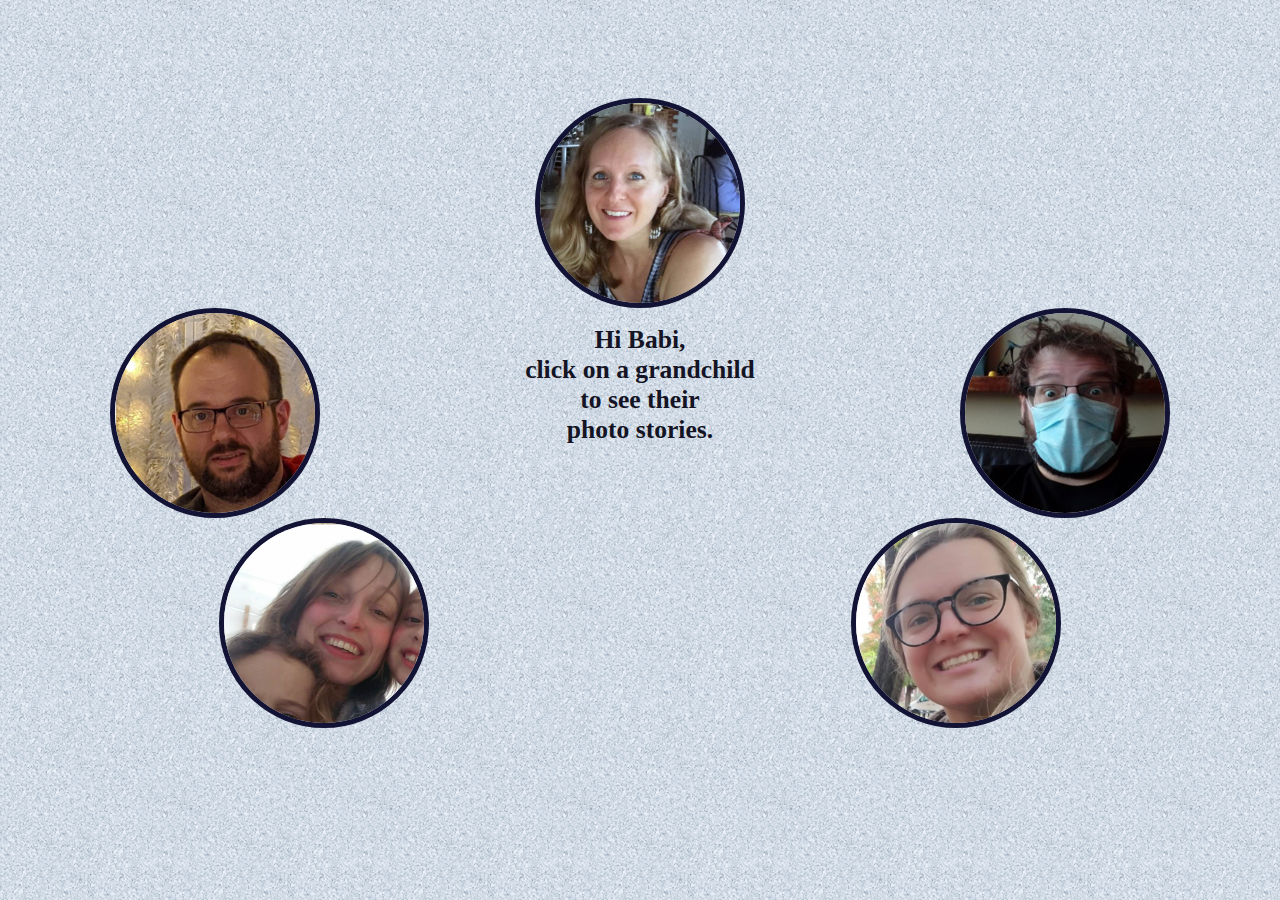
<file: index.html>
<!DOCTYPE html>
<html>

<head>
  <title>Babi photos </title>
  <link href="./css/style.css" type="text/css" rel="stylesheet">
</head>

<body>

  <div class="flex-container">

    <div id="christi">
      <a class="grandchild" id="christi" href="./christi.html"><img onmouseover="bigger('tini')"
          onmouseout="small('tini')" src="./photos/aMenuCri.jpg" alt="your eldest" />
      </a>
    </div>
    <div class="mid">
      <div id="lukas">
        <a class="grandchild" id="lukas" href="./lukas.html"><img onmouseover="bigger('lukas')"
            onmouseout="small('lukas')" src="./photos/aMenuLuk.jpg" alt="your eldest boy" />
        </a>
      </div>
      <div id="intro">
        <h1>Hi Babi,<br /> click on a grandchild <br />to see their<br /> photo stories.</h1>
      </div>
      <div id="koby">
        <a class="grandchild" id="koby" href="./koby.html"><img onmouseover="bigger('koby')" onmouseout="small('koby')"
            src="./photos/koby.jpg" alt="the best one" />
          <!--  <video id="myVideo" width="200" height="200" onmouseover="playVideo()">
            <source id ="vid_src" src="./photos/kobyhi.mp4" type="video/mp4">
            Your browser does not support the video tag.
            </video>--->
        </a>
      </div>
    </div>
    <div class="end">
      <div id="kat">
        <a class="grandchild" id="kat" href="./kat.html"><img onmouseover="bigger('kat')" onmouseout="small('kat')"
            src="./photos/aMenuKat.jpg" alt="your shy one" />
        </a>
      </div>
      <div id="alice">
        <a class="grandchild" id="alice" href="./alice.html"><img onmouseover="bigger('alice')"
            onmouseout="small('alice')" src="./photos/aMenuAli.jpg" alt="your baby" />
        </a>
      </div>
    </div>
  </div>

  <script type="text/javascript" src="./script.js"></script>
  <script>
    images = new Array()
    function preload() {
      for (i = 0; i < preload.arguments.length; i++) {
        images[i] = new Image()
        images[i].src = preload.arguments[i]
      }
    }
    preload("./photos/solbabic.jpg", "./photos/cakea.jpg", "./photos/beach.jpg", "./photos/hdress.jpg",)
  </script>
</body>




</html>
</file>
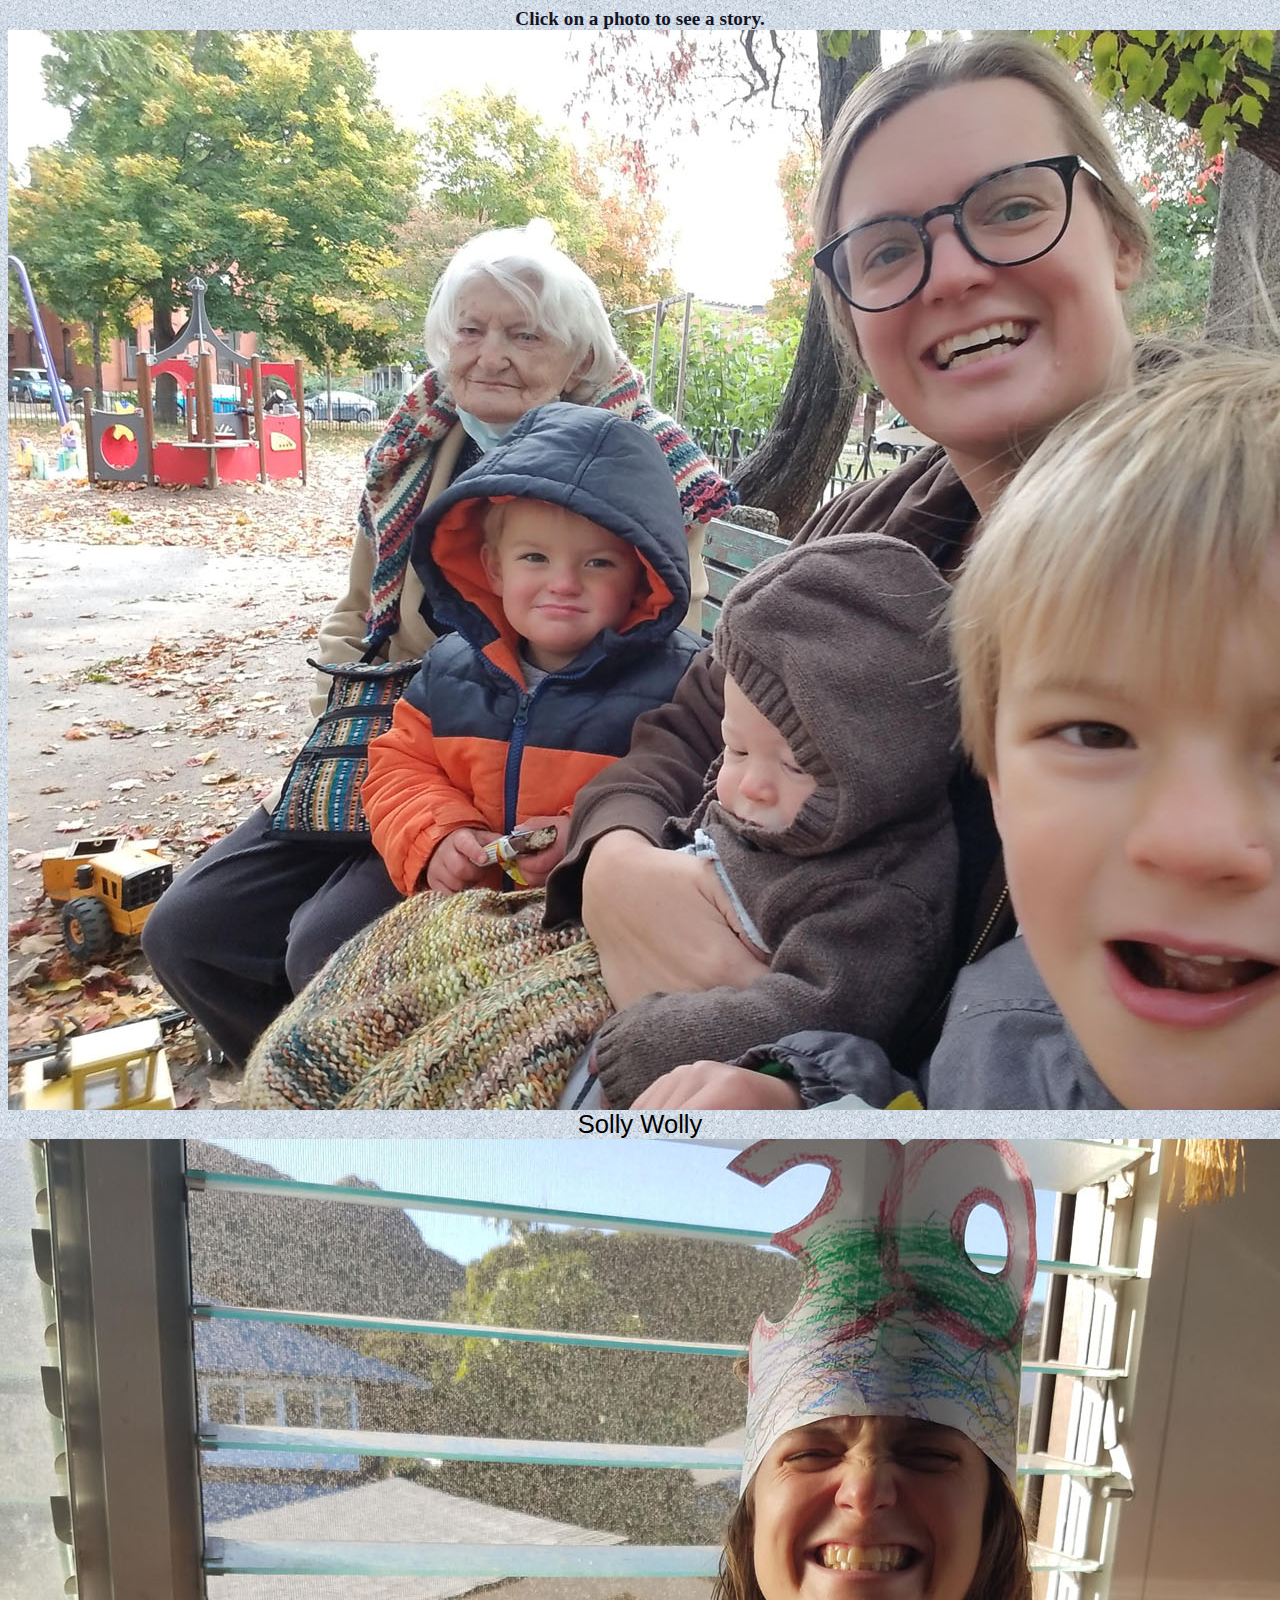
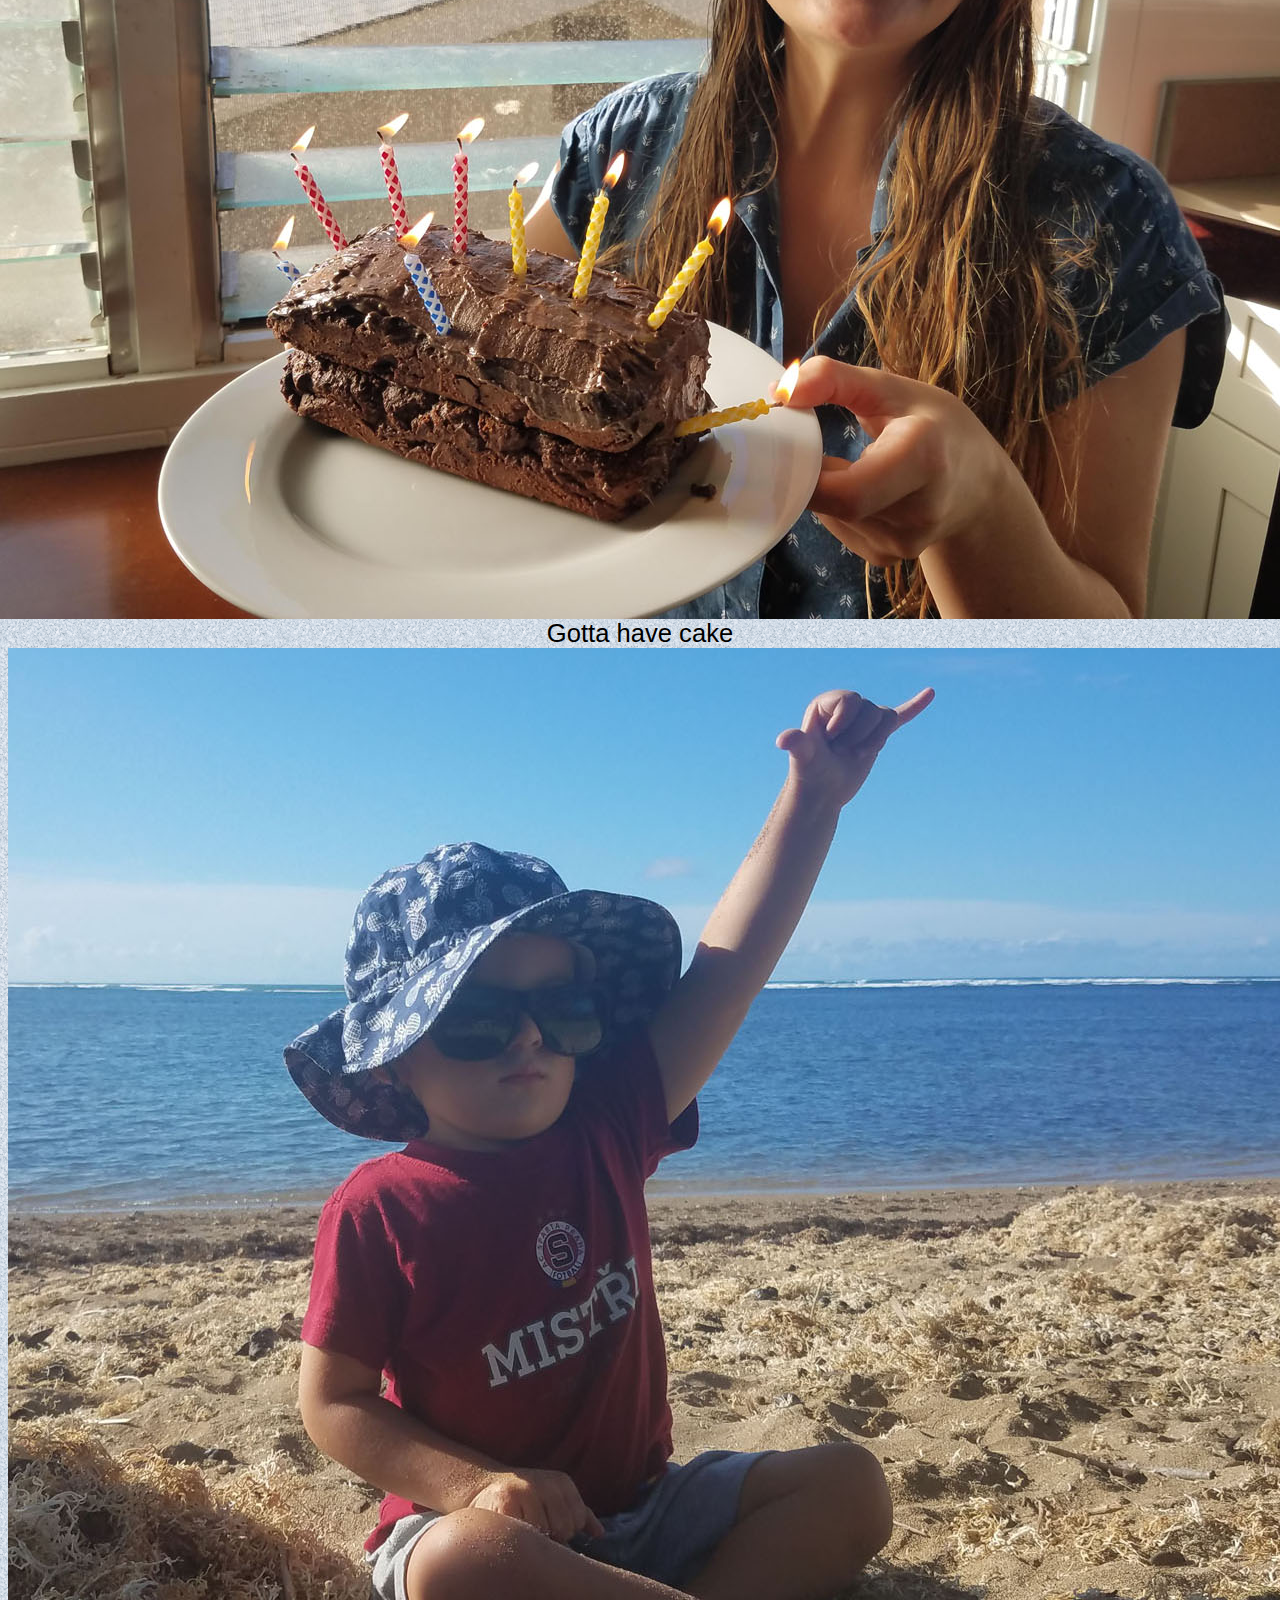
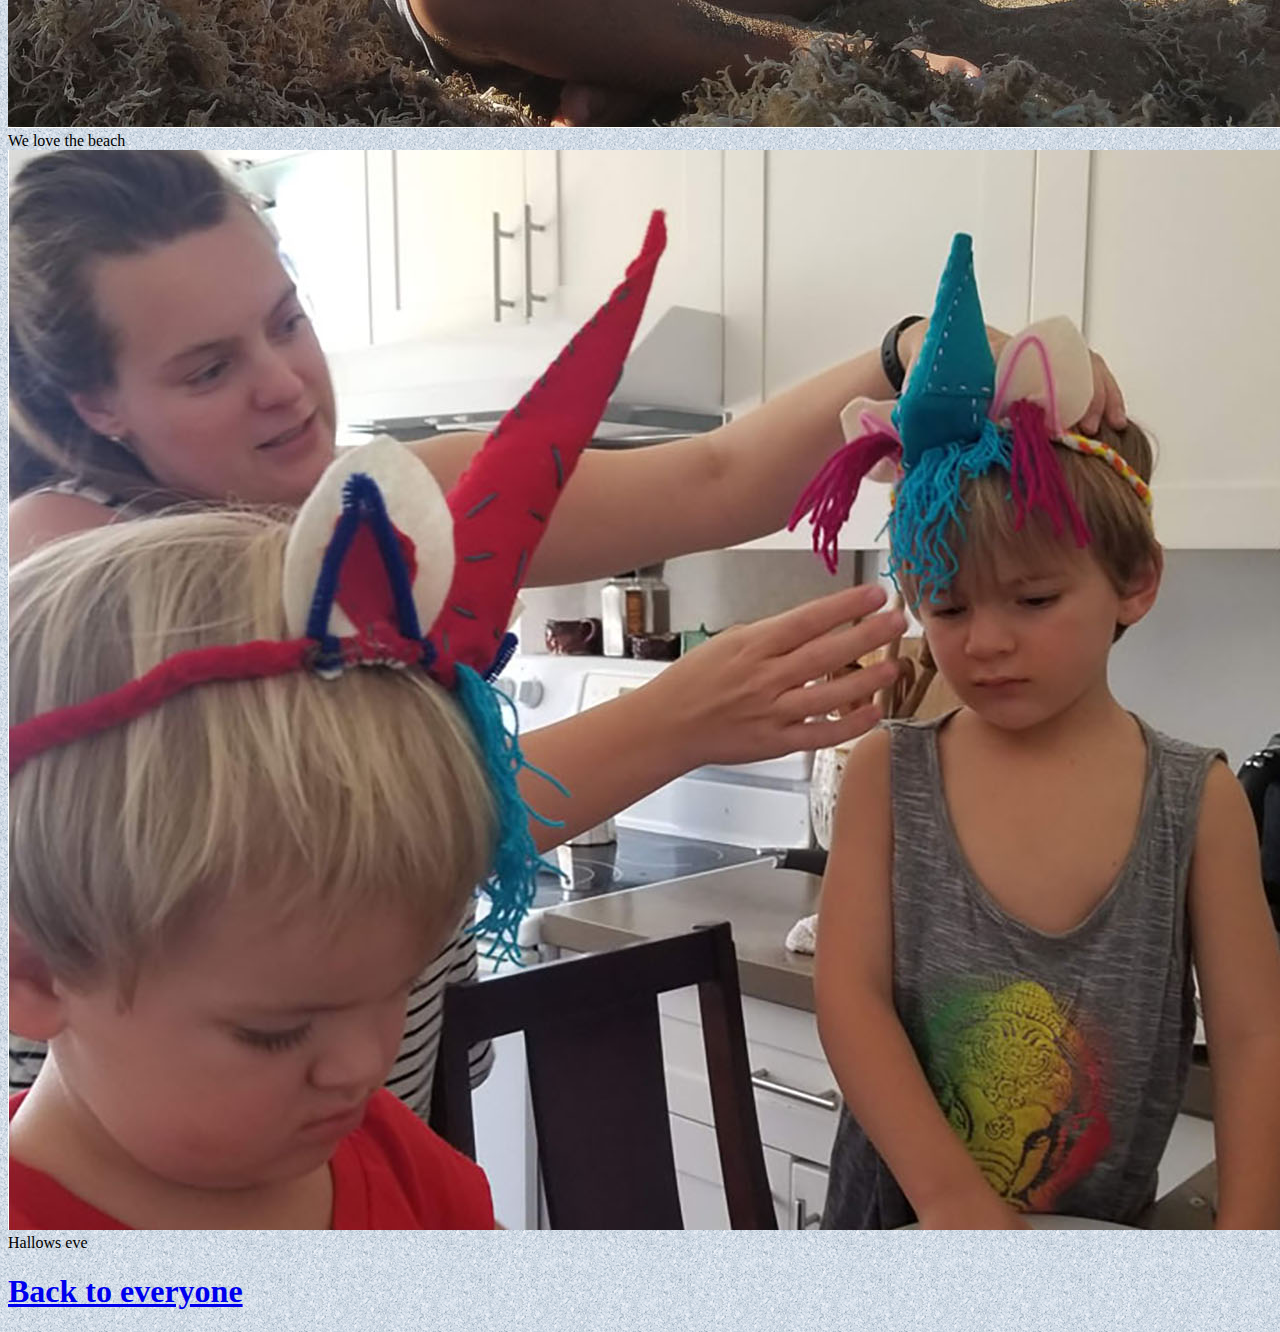
<file: aliceTemp.html>
<!DOCTYPE html>
<html>
<head>
  <title>Babi photos </title>
  <link href="./css/style.css" type="text/css" rel="stylesheet">
</head>
<body>
<!---- fist grid containg multiple photo story---->  
  <div id="grid-container-two">
    <div class="storyIntro">Click on a photo to see a story. </div>   
    
    <div id= "storyFirst">
      <img id="af" src="./photos/solbabic.jpg" onclick="switchGrids('aliceStoryFirst')"/>
      <figcaption>Solly Wolly</figcaption>
    </div>
    
      <div id= "storySecond">
       <img id="a2" src="./photos/cakea.jpg" onclick="switchGrids('aliceStorySecond')"/>
       <figcaption> Gotta have cake </figcaption>
      </div>
    
    <div id= "storyThird">
      <img id="a3" src="./photos/beach.jpg" onclick="switchGrids('aliceStoryThird')"/>
      <figcaption>We love the beach</figcaption>
    </div> 
    <div id= "storyFourth">
      <img id="a4" src="./photos/hdress.jpg" onclick="switchGrids('aliceStoryFourth')"/>
      <figcaption>Hallows eve</figcaption>
    </div>
    <div id= "storyLast">
    
    </div>
    
    <div id="homepage">
      <a id="homepage" href="./index.html"><h1>Back to everyone</h1></a> 
    </div>
  
    </div>
    
  </div>
  <div class="hidden">
    <script type="text/javascript">
      //--><![CDATA[//><!--
        var images = new Array()
        function preload() {
          for (i = 0; i < preload.arguments.length; i++) {
            images[i] = new Image()
            images[i].src = preload.arguments[i]
          }
        }
        preload(
          "./photos/beacha.jpg",
          "./photos/beachb.jpg",
          "./photos/beachd.jpg",
          "./photos/beache.jpg",
          "./photos/beachf.jpg",
          "./photos/beachg.jpg",
          "./photos/beachi.jpg",
          "./photos/beachlast.jpg",
          "./photos/beachw.jpg"
          
        )
      //--><!]]>
    </script> 
     <!---- second grid, containing individual photo slide--->
  
    <div id="grid-container-three">
     <div id="theStory" onclick="move()">
        <img  id="the_image"src="./photos/defualt.jpg">
        <figcaption id = "the_discription"> love you babi</figcaption>
        <video id="myVideoStory" width="85%" height="auto" onmouseover="playVideoStory()">
          <source id ="vid_src" src="" type="video/mp4">
          Your browser does not support the video tag.
          </video></a>
        <p id="videocaption"> </p>  
     </div>
    </div>  

    <script type="text/javascript" src= "./script.js"></script>     

  </body>

</div>



</html>

<!-- 
 <button id= "nexButton">next</button>
 
   <div id= "homeButton">
       <a href="./babiindex.html">back to everyone</a>
   </div>
   --->
</file>
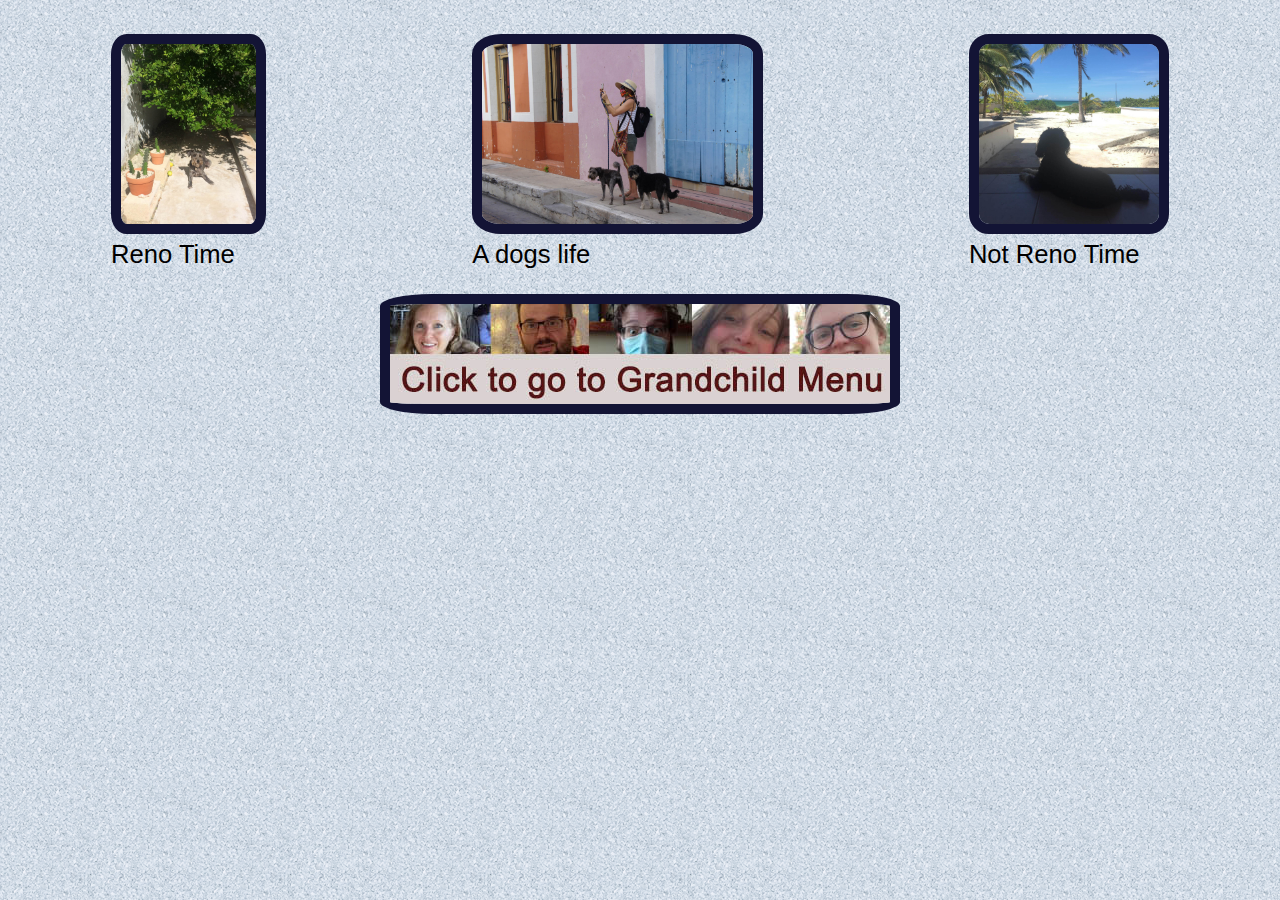
<file: christi.html>
<!DOCTYPE html>
<html>
<head>
  <title>Babi photos </title>
  <link href="./css/style.css" type="text/css" rel="stylesheet">
</head>
<body>
<!---- fist grid containg multiple photo story---->  
  <div id="story-container">
    <div class="storyIntro"> </div>   
    
    <div id= "storyFirst">
      <figure>
        <img  id = "tf" src="./cristiphotos/c12.jpg" onclick="switchGrids('tiniStoryFirst')"/>
        <figcaption>Reno Time</figcaption>
      </figure>
      <figure>
        <img  src="./cristiphotos/c3.jpg" onclick="switchGrids('tiniStorySecond')"/>
        <figcaption> A dogs life </figcaption>
      </figure>
      <figure>
        <img  src="./cristiphotos/cMerida3.jpg" onclick="switchGrids('tiniStoryThird')"/>
        <figcaption> Not Reno Time </figcaption>
      </figure>
    </div> 
   
    
    
    <div id="homepage">
      <a  href="./index.html"><img id="homepage" src="menu.jpg"/></a>
    </div> 
  </div>
    
  
  
  
  <div id="grid-container-three">
    <div id="theStory" onclick="move()">
       <img  id="the_image">
       <figcaption id = "the_discription"> </figcaption>
       
       <video id="myVideoStory" width=1024 height=1024  autoplay>
         <source id ="vid_src" src="" type="video/mp4">
         Your browser does not support the video tag.
         </video>
       <p id="videocaption"> </p>  
    </div>
   </div>  

    <script type="text/javascript" src= "./script.js"></script>     

  </body>

</div>


<div class="hidden">
  <script type="text/javascript">
    //--><![CDATA[//><!--
      var images = new Array()
      function preload() {
        for (i = 0; i < preload.arguments.length; i++) {
          images[i] = new Image()
          images[i].src = preload.arguments[i]
        }
      }
      preload(
        "./cristiphotos/c1.jpg",
        "./cristiphotos/c2.jpg",
        "./cristiphotos/c3.jpg",
        "./cristiphotos/c4.jpg",
        "./cristiphotos/c5.jpg",
        "./cristiphotos/c6.jpg",
        "./cristiphotos/c7.jpg",
        "./cristiphotos/c8.jpg",
        "./cristiphotos/c9.jpg",
        "./cristiphotos/c10.jpg",
        "./cristiphotos/c11.jpg",
        "./cristiphotos/c12.jpg",
        "./cristiphotos/c13.jpg",
        "./cristiphotos/cMerida1.jpg",
        "./cristiphotos/cMerida2.jpg",
        "./cristiphotos/cMerida3.jpg",
        "./cristiphotos/cMerida4.jpg"
                
      )
    //--><!]]>
  </script> 
</div>
</html>
</file>
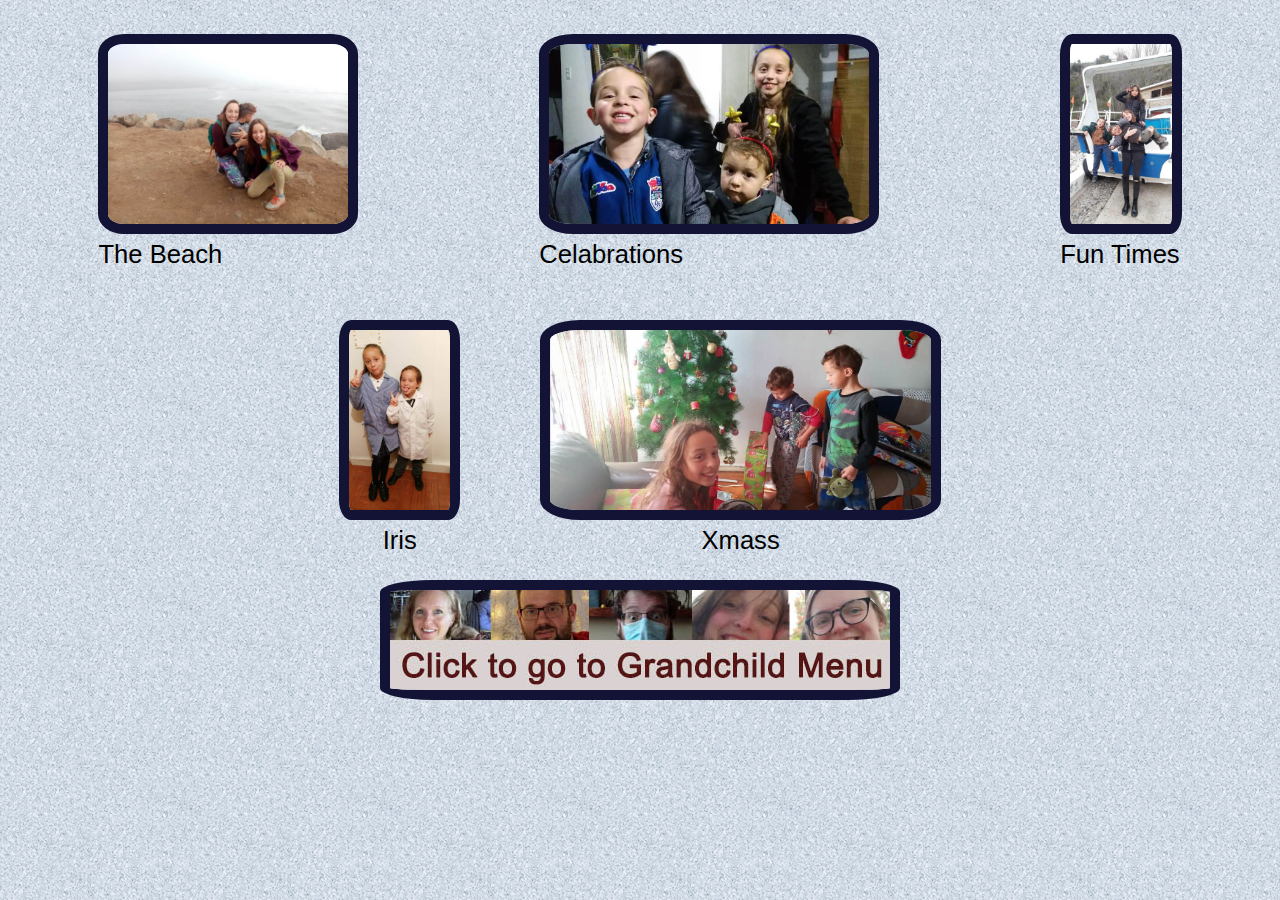
<file: kat.html>
<!DOCTYPE html>
<html>
<head>
  <title>Babi photos </title>
  <link href="./css/style.css" type="text/css" rel="stylesheet">
</head>
<body>
<!---- fist grid containg multiple photo story---->  
  <div id="story-container">
    <div class="storyIntro"> </div>   
    
    <div id= "storyFirst">
      <figure>
        <img  src="./katphotos/kbeach3.jpg" onclick="switchGrids('katFirstArray')"/>
        <figcaption>The Beach</figcaption>
      </figure>
      <figure>
        <img  src="./katphotos/kcela2.jpg" onclick="switchGrids('katSecondArray')"/>
        <figcaption> Celabrations</figcaption>
      </figure>
      <figure>
        <img id="" src="./katphotos/kfunt10.jpg" onclick="switchGrids('katThirdArray')"/>
        <figcaption>Fun Times</figcaption>
      </figure>
    </div> 
   
    <div id= "storySecond">
      <figure>
         <img id="a4" src="./katphotos/kiris5.jpg" onclick="switchGrids('katFourthArray')"/>
         <figcaption>Iris</figcaption>
      </figure>
      <figure>
        <img id="a4" src="./katphotos/kxmass1.jpg" onclick="switchGrids('katFifthArray')"/>
        <figcaption>Xmass</figcaption>
     </figure>
    </div>


    <div id= "storyLast">
    </div>
    
    <div id="homepage">
      <a  href="./index.html"><img id="homepage" src="menu.jpg"/></a>
    </div> 
  </div>
    
  
  
  
  <div id="grid-container-three">
     <div id="theStory" onclick="move()">
        <img  id="the_image">
        <figcaption id = "the_discription"> </figcaption>
        
        <video id="myVideoStory" width=1024 height=1024  autoplay>
          <source id ="vid_src" src="" type="video/mp4">
          Your browser does not support the video tag.
          </video>
        <p id="videocaption"> </p>  
     </div>
    </div>  

    <script type="text/javascript" src= "./script.js"></script>     

  </body>

</div>
<div class="hidden">
  <script type="text/javascript">
    //--><![CDATA[//><!--
      var images = new Array()
      function preload() {
        for (i = 0; i < preload.arguments.length; i++) {
          images[i] = new Image()
          images[i].src = preload.arguments[i]
        }
      }
      preload(
        "./katphotos/kbeach1.jpg",
        "./katphotos/kbeach2.jpg",
        "./katphotos/kbeach3.jpg",
        "./katphotos/kbeach4.jpg",
        "./katphotos/kbeach5.jpg",
        "./katphotos/kbeach6.jpg",
        "./katphotos/kbeach7.jpg",
        "./katphotos/kcela1.jpg",
        "./katphotos/kcela2.jpg",
        "./katphotos/kcela3.jpg",
        "./katphotos/kcela4.jpg",
        "./katphotos/kcela5.jpg",
        "./katphotos/kcela6.jpg",
        "./katphotos/kcela7.jpg",
        "./katphotos/kcela8.jpg",
        "./katphotos/kfunt1.jpg",
        "./katphotos/kfunt2.jpg",
        "./katphotos/kfunt3.jpg",
        "./katphotos/kfunt4.jpg",
        "./katphotos/kfunt5.jpg",
        "./katphotos/kfunt6.jpg",
        "./katphotos/kfunt7.jpg",
        "./katphotos/kfunt8.jpg",
        "./katphotos/kfunt9.jpg",
        "./katphotos/kfunt10.jpg",
        "./katphotos/kfunt11.jpg",
        "./katphotos/kfunt12.jpg",
        "./katphotos/kfunt13.jpg",
        "./katphotos/kfunt14.jpg",
        "./katphotos/kiris1.jpg",
        "./katphotos/kiris2.jpg",
        "./katphotos/kiris3.jpg",
        "./katphotos/kiris4.jpg",
        "./katphotos/kiris5.jpg",
        "./katphotos/kiris6.jpg",
        "./katphotos/kiris7.jpg",
        "./katphotos/kiris8.jpg",
        "./katphotos/kiris9.jpg",
        "./katphotos/kiris10.jpg",
        "./katphotos/kxmass1.jpg",
        "./katphotos/kxmass2.jpg",
        "./katphotos/kxmass3.jpg",
        "./katphotos/kxmass4.jpg",

);
    
    //--><!]]>
  </script>
</file>
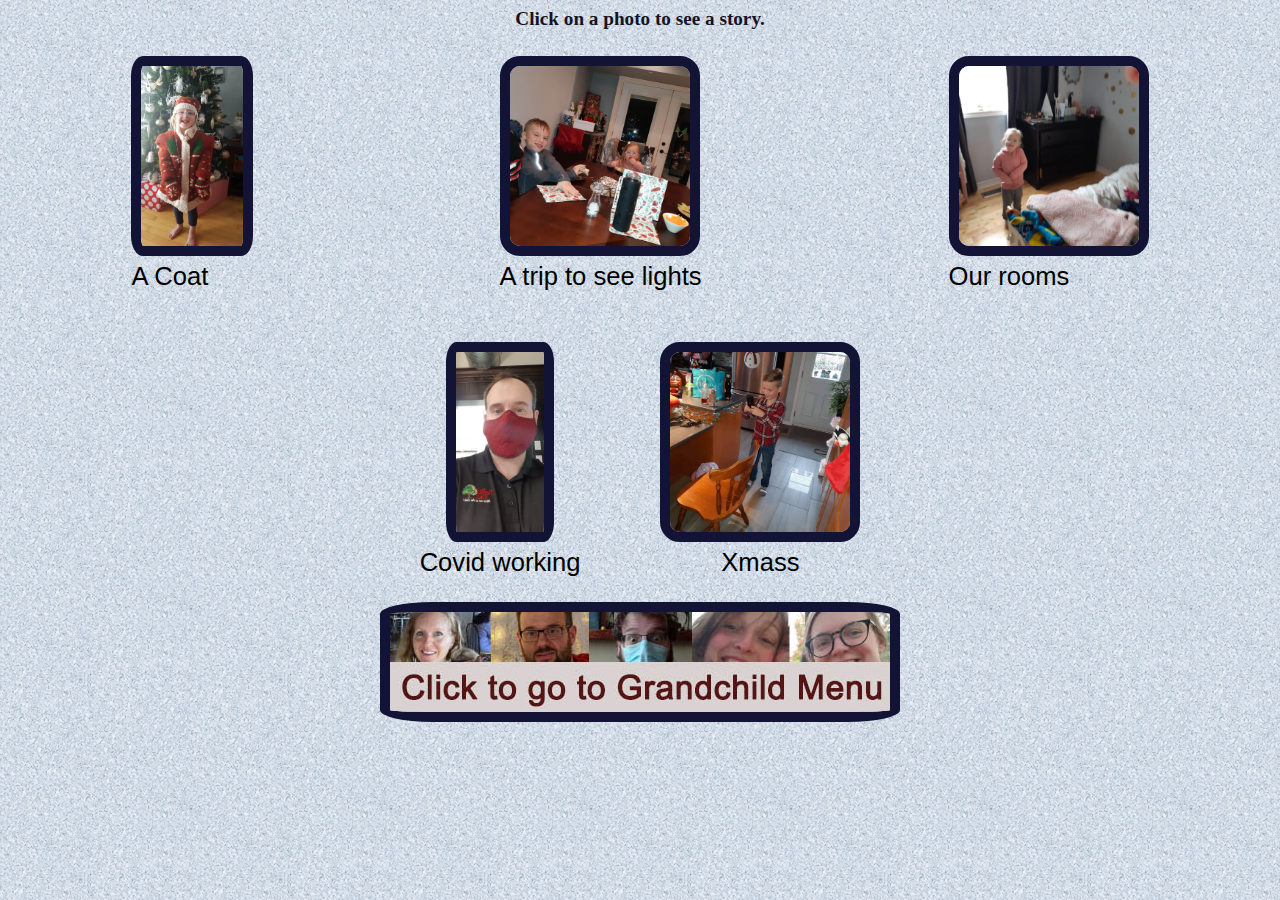
<file: lukas.html>
<!DOCTYPE html>
<html>
<head>
  <title>Babi photos </title>
  <link href="./css/style.css" type="text/css" rel="stylesheet">
</head>
<body>
<!---- fist grid containg multiple photo story---->  
  <div id="story-container">
    <div class="storyIntro"> Click on a photo to see a story. </div>   
    
    <div id= "storyFirst">
      <figure>
        <img  src="./lukephotos/lcoat1.jpg" onclick="switchGrids('lukeStoryFirst')"/>
        <figcaption>A Coat</figcaption>
      </figure>
      <figure>
        <img  src="./lukephotos/ltrip1.jpg" onclick="switchGrids('lukeStorySecond')"/>
        <figcaption>A trip to see lights </figcaption>
      </figure>
      <figure>
        <img id="" src="./lukephotos/lroom1.jpg" onclick="switchGrids('lukeStoryThird')"/>
        <figcaption>Our rooms</figcaption>
      </figure>
    </div> 
   
    <div id= "storySecond">
      <figure>
      <img id="a4" src='./lukephotos/latwork1.jpg' onclick="switchGrids('lukeStoryFourth')"/>
      <figcaption>Covid working</figcaption>
      </figure>
      <figure>
        <img  src='./lukephotos/beemxmas1.jpg' onclick="switchGrids('lukeStoryFifth')"/>
        <figcaption>Xmass</figcaption>
        </figure>
    </div>
    <div id= "storyLast">
    
    </div>
    
    <div id="homepage">
      <a  href="./index.html"><img id="homepage" src="menu.jpg"/></a>
    </div> 
  </div>
    
  
  
  
  <div id="grid-container-three">
    <div id="theStory" onclick="move()">
       <img  id="the_image">
       <figcaption id = "the_discription"> </figcaption>
       
       <video id="myVideoStory" width=1024 height=1024  autoplay>
         <source id ="vid_src" src="" type="video/mp4">
         Your browser does not support the video tag.
         </video>
       <p id="videocaption"> </p>  
    </div>
   </div>  

    <script type="text/javascript" src= "./script.js"></script>     

  </body>

</div>

<div class="hidden">
  <script type="text/javascript">
    //--><![CDATA[//><!--
      var images = new Array()
      function preload() {
        for (i = 0; i < preload.arguments.length; i++) {
          images[i] = new Image()
          images[i].src = preload.arguments[i]
        }
      }
      preload(
        "./lukephotos/lcoat1.jpg",
        "./lukephotos/lcoat2.jpg",
        "./lukephotos/lcoat3.jpg",
        "./lukephotos/lcoat4.jpg",
        "./lukephotos/lcoat5.jpg",
        "./lukephotos/ltrip1.jpg",
        "./lukephotos/ltrip2.jpg",
        "./lukephotos/ltrip4.jpg",
        "./lukephotos/ltrip5.jpg",
        "./lukephotos/ltrip6.jpg",
        "./lukephotos/ltrip7.jpg",
        "./lukephotos/ltrip8.jpg",
        "./lukephotos/ltrip9.jpg",
        "./lukephotos/lroom1.jpg", 
        "./lukephotos/lroom2.jpg", 
        "./lukephotos/lroom3.jpg", 
        "./lukephotos/lroom4.jpg",
        "./lukephotos/latwork1.jpg", 
        "./lukephotos/latwork2.jpg", 
        "./lukephotos/latwork3.jpg", 
        "./lukephotos/latwork4.jpg", 
        "./lukephotos/latwork5.jpg", 
        "./lukephotos/latwork6.jpg",
        "./lukephotos/beemxmas6.jpg",
        "./lukephotos/beemxmas5.jpg",
        "./lukephotos/beemxmas4.jpg",
        "./lukephotos/beemxmas3.jpg",
        "./lukephotos/beemxmas2.jpg",
        "./lukephotos/beemxmas1.jpg",
        "./lukephotos/latwork7.jpg"
      )
    //--><!]]>
  </script> 
</div>
</html>

<!-- 
 <button id= "nexButton">next</button>
 
   <div id= "homeButton">
       <a href="./babiindex.html">back to everyone</a>
   </div>
   --->
</file>
<file: css/style.css>
body {
  background: url("cork.png");
}

.grandchild img {
  border: 5px solid rgb(19, 20, 53);
  border-radius: 50%;
  width: 200px;
  height: 200px;
  max-width: 400px;
  max-height: 400px;
}
.grandchild video {
  border: 5px solid rgb(19, 20, 53);
  border-radius: 50%;
  width: auto;
  height: 100%;
  width: 200px;
  height: 200px;
  max-width: 400px;
  max-height: 400px;
}
.flex-container {
  display: flex;
  flex-wrap: wrap;
}
#christi {
  display: flex;
  flex: 1 100%;
  align-items: center;
  justify-content: center;
  margin-top: 5vh;
}
.mid {
  display: flex;
  flex: 1 100%;
  justify-content: space-around;
}
.end {
  display: flex;
  flex: 1 100%;
  justify-content: space-around;
}
#lukas {
  display: flex;
  align-items: center;
  justify-content: center;
}
#koby {
  display: flex;
  align-items: center;
  justify-content: center;
}
#kat {
  display: flex;
  align-items: center;
  justify-content: center;
}
#alice {
  display: flex;
  align-items: center;
  justify-content: center;
}

#intro {
  display: flex;
  text-align: center;
  vertical-align: center;
  font-family: cursive;
  font-size: 1vw;
  color: rgb(20, 20, 37);
  z-index: 1;
}
#story-container img:hover {
  border: 10px solid rgb(192, 23, 226);
}
#story-container img {
  border-radius: 10%;
  border: 10px solid rgb(19, 20, 53);
  width: auto;
  height: auto;
  max-height: 20vh;
}
.storyIntro {
  color: rgb(20, 20, 37);
  display: flex;
  justify-content: center;
  font-family: cursive;
  font-size: 1.5vw;
  font-weight: bold;
}
#storyFirst {
  display: flex;
  flex-wrap: wrap;
  justify-content: space-around;
  font-size: 2vw;
  font-family: Impact, Haettenschweiler, "Arial Narrow Bold", sans-serif;
}
#storySecond {
  display: flex;
  flex-wrap: wrap;
  justify-content: center;
  text-align: center;
  font-size: 2vw;
  font-family: Impact, Haettenschweiler, "Arial Narrow Bold", sans-serif;
}

#storyLast {
  text-align: center;
  font-size: 2vw;
  font-family: Impact, Haettenschweiler, "Arial Narrow Bold", sans-serif;
}

#homepage img {
  display: block;
  position: relative;
  margin-left: auto;
  margin-right: auto;
}

#grid-container-three {
  display: none;
}

#grid-container-three img {
  display: block;
  position: relative;
  margin-left: auto;
  margin-right: auto;
  width: auto;
  height: auto;
  max-height: 93vh;
  max-width: 95vw;
  padding-left: 1px;
}
#the_discription {
  text-align: center;
  align-self: flex-end;
  padding-bottom: 5vh;

  background-color: rgba(243, 235, 235, 0.25);
  color: rgb(197, 19, 19);

  font-size: 5vh;
}
#myVideoStory {
  position: relative;
  left: 50%;
  transform: translateX(-50%);
  max-height: 70vh;
  margin-left: auto;
  margin-right: auto;
}
#videocaption {
  color: rgb(197, 19, 19);
  font-size: 5vh;
  text-align: center;
}
@media screen and (max-width: 768px) {
  #intro {
    font-size: 2vw;
  }
  .storyIntro {
    font-size: 4vw;
  }
}
</file>
